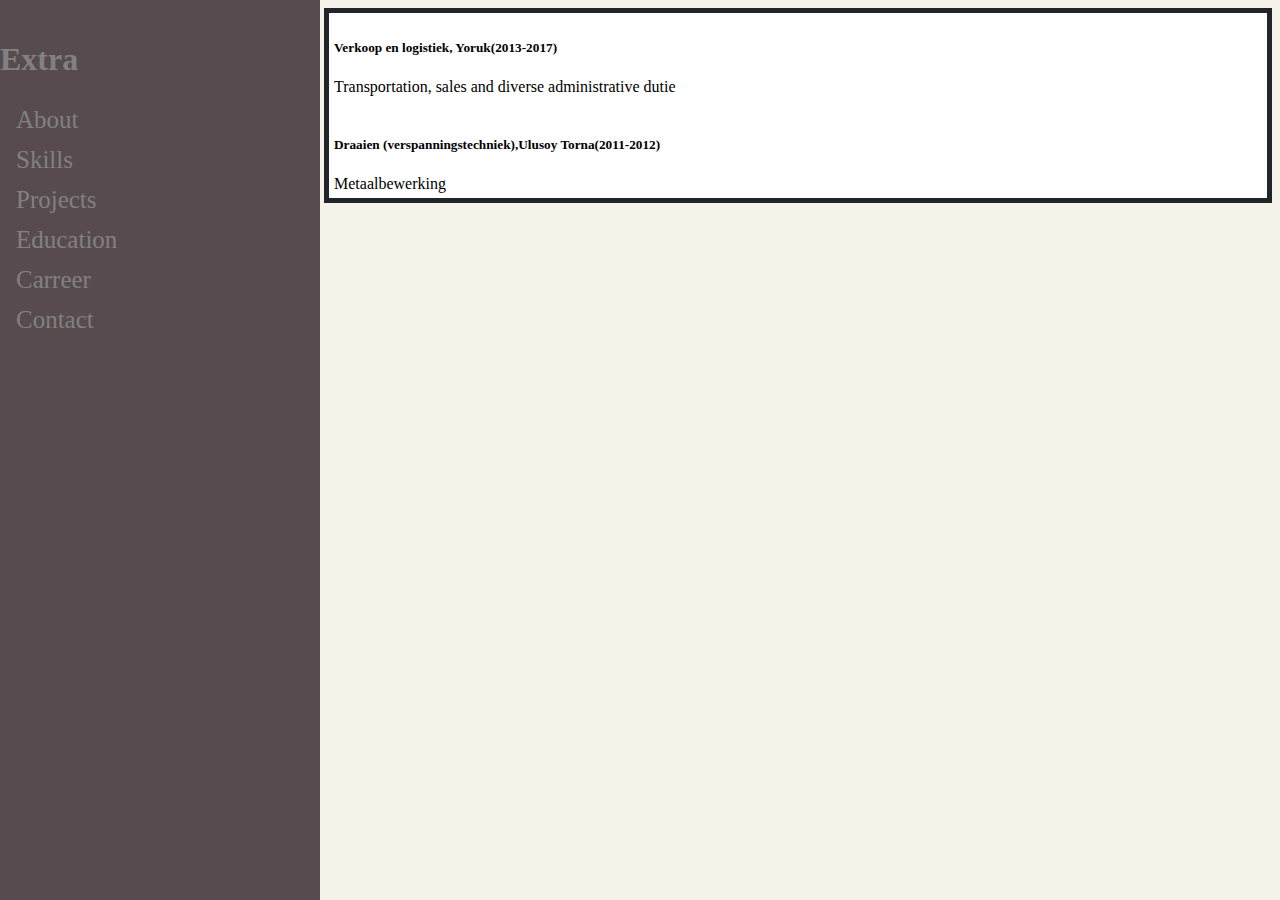
<file: carreer.html>
<html>
	<head>
		<title>carreer</title>
		<link rel="stylesheet" href="style.css">
	</head>



	<body>
		<div class="navGrid">
		<div class="sidenav">
			<h1>Extra</h1>
			<a href="index.html">About</a>
		  <a href="skills.html">Skills</a>
			<a href="projects.html">Projects</a>
			<a href="education.html">Education</a>
			<a href="carreer.html">Carreer</a>
			<a href="contact.html">Contact</a>
	</div>
	<div class="border">
					 <h5>Verkoop en logistiek, Yoruk(2013-2017)</h5>
						 Transportation, sales and diverse administrative dutie
						<br><br>
						<h5>Draaien (verspanningstechniek),Ulusoy Torna(2011-2012)</h5>
						 Metaalbewerking

	</div>




	</body>

<html>
</file>
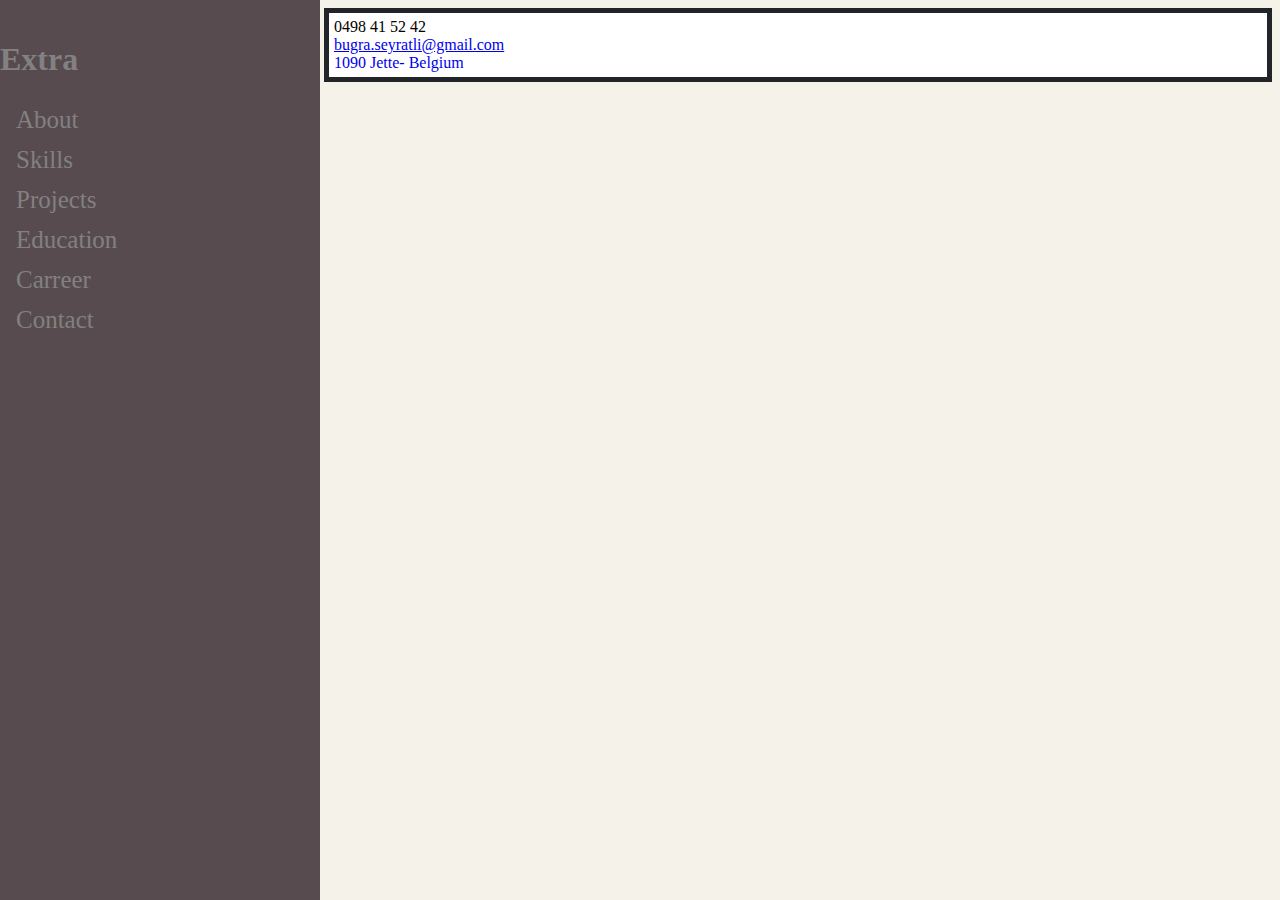
<file: contact.html>
<html>
	<head>
		<title>contact</title>
		<link rel="stylesheet" href="style.css">
	</head>



	<body>
		<div class="navGrid">
		<div class="sidenav">
			<h1>Extra</h1>
      <a href="index.html">About</a>
  	  <a href="skills.html">Skills</a>
  		<a href="projects.html">Projects</a>
  		<a href="education.html">Education</a>
  		<a href="carreer.html">Carreer</a>
  		<a href="contact.html">Contact</a>
	</div>
	<p class="border">
					0498 41 52 42<br>
					<a href="mailto: bugra.seyratli@gmail.com">bugra.seyratli@gmail.com</a><br>
					<a href="https://www.google.com/maps/place/Jette" style="text-decoration: none" target="_self">1090 Jette- Belgium</a><br>
			</p>




	</body>

<html>
</file>
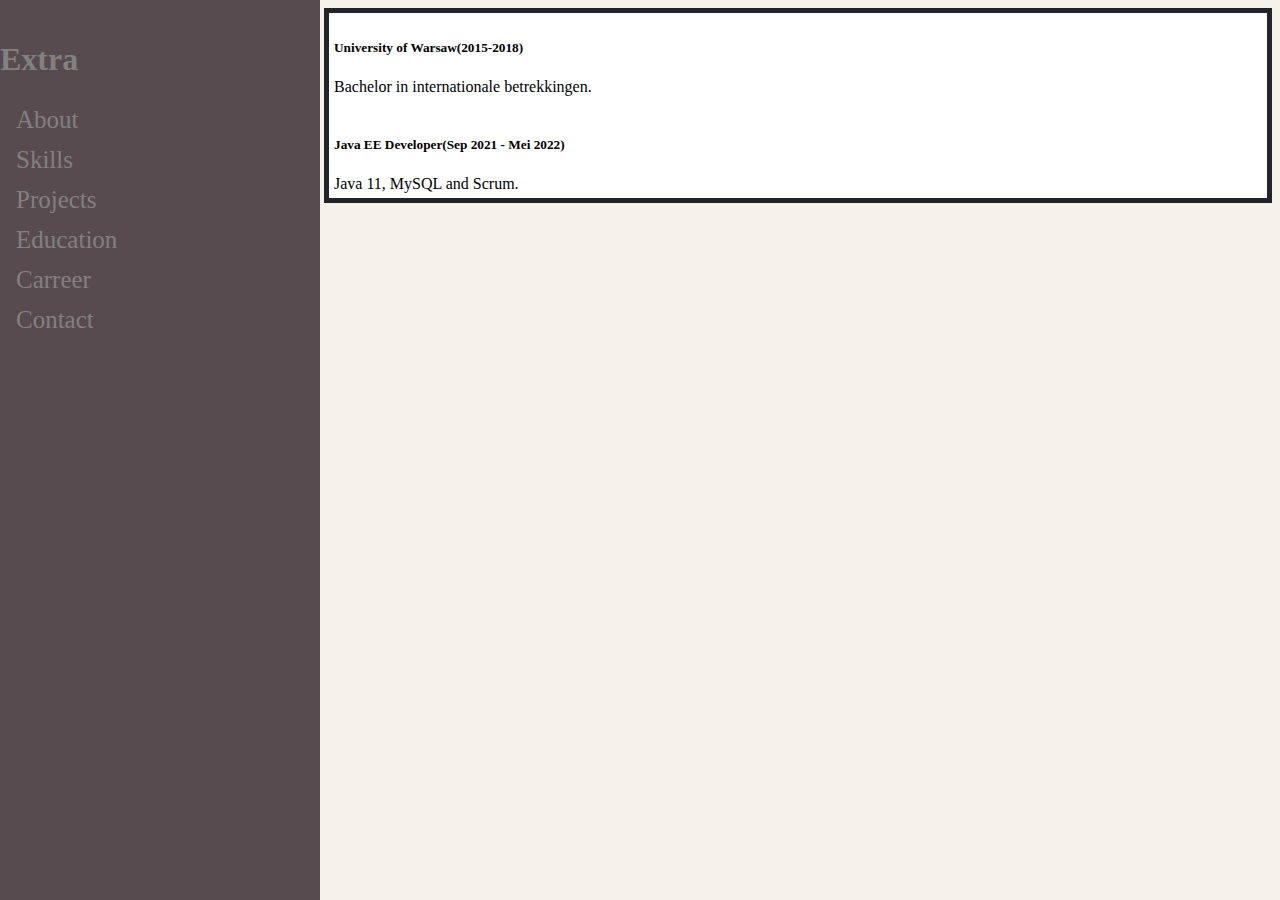
<file: education.html>
<html>
	<head>
		<title>education</title>
		<link rel="stylesheet" href="style.css">
	</head>



	<body>
		<div class="navGrid">
		<div class="sidenav">
			<h1>Extra</h1>
			<a href="index.html">About</a>
		  <a href="skills.html">Skills</a>
			<a href="projects.html">Projects</a>
			<a href="education.html">Education</a>
			<a href="carreer.html">Carreer</a>
			<a href="contact.html">Contact</a>
	</div>
	<div class="border">
					 <h5>University of Warsaw(2015-2018)</h5>
					Bachelor in internationale betrekkingen.
						<br><br>
						<h5>Java EE Developer(Sep 2021 - Mei 2022)</h5>
						Java 11, MySQL and Scrum.
				</div>




	</body>

<html>
</file>
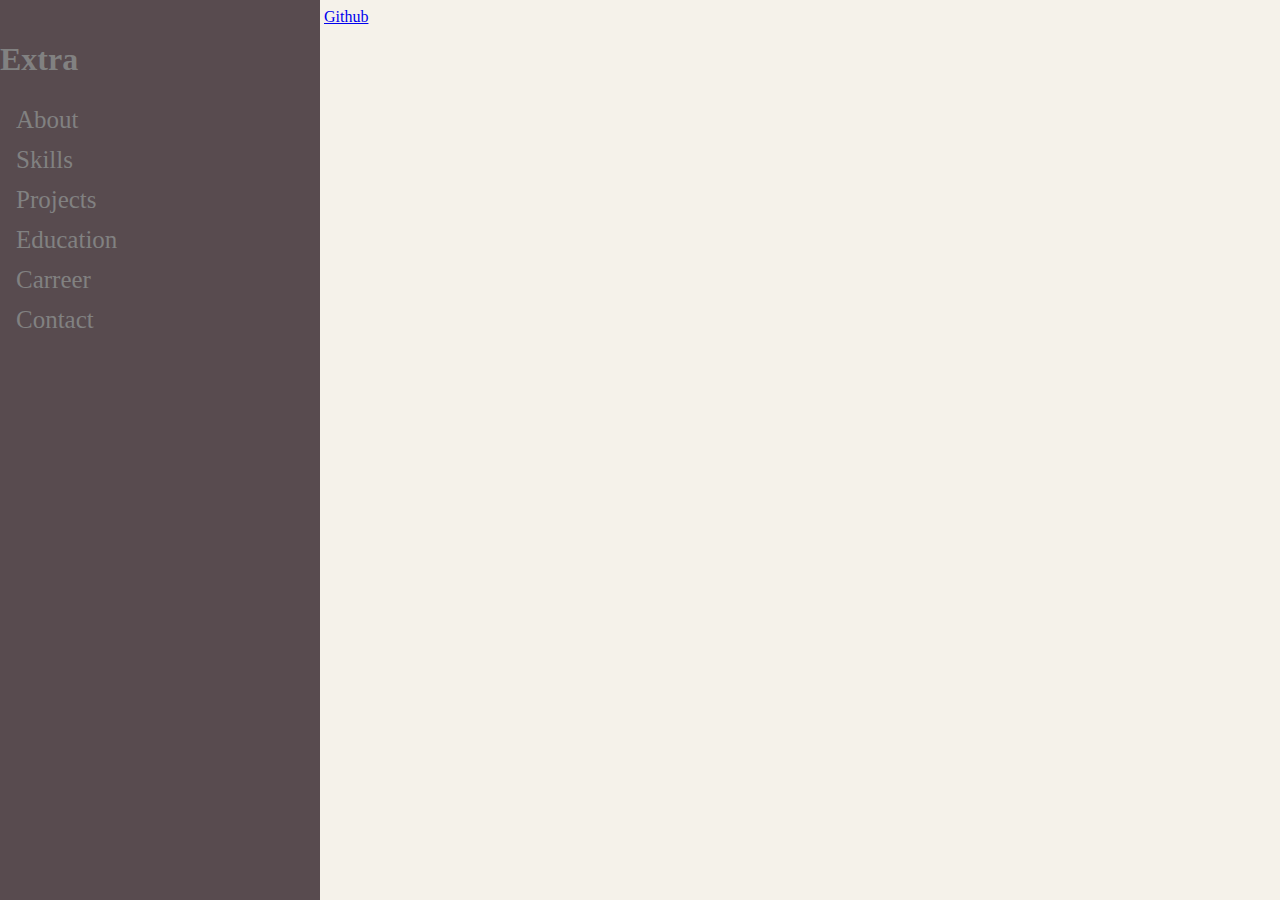
<file: projects.html>
<html>
	<head>
		<title>projects</title>
		<link rel="stylesheet" href="style.css">
	</head>



	<body>
		<div class="navGrid">
		<div class="sidenav">
			<h1>Extra</h1>
			<a href="index.html">About</a>
		  <a href="skills.html">Skills</a>
			<a href="projects.html">Projects</a>
			<a href="education.html">Education</a>
			<a href="carreer.html">Carreer</a>
			<a href="contact.html">Contact</a>
	</div>
    <a href="https://github.com/bugra218">Github</a>




	</body>

<html>
</file>
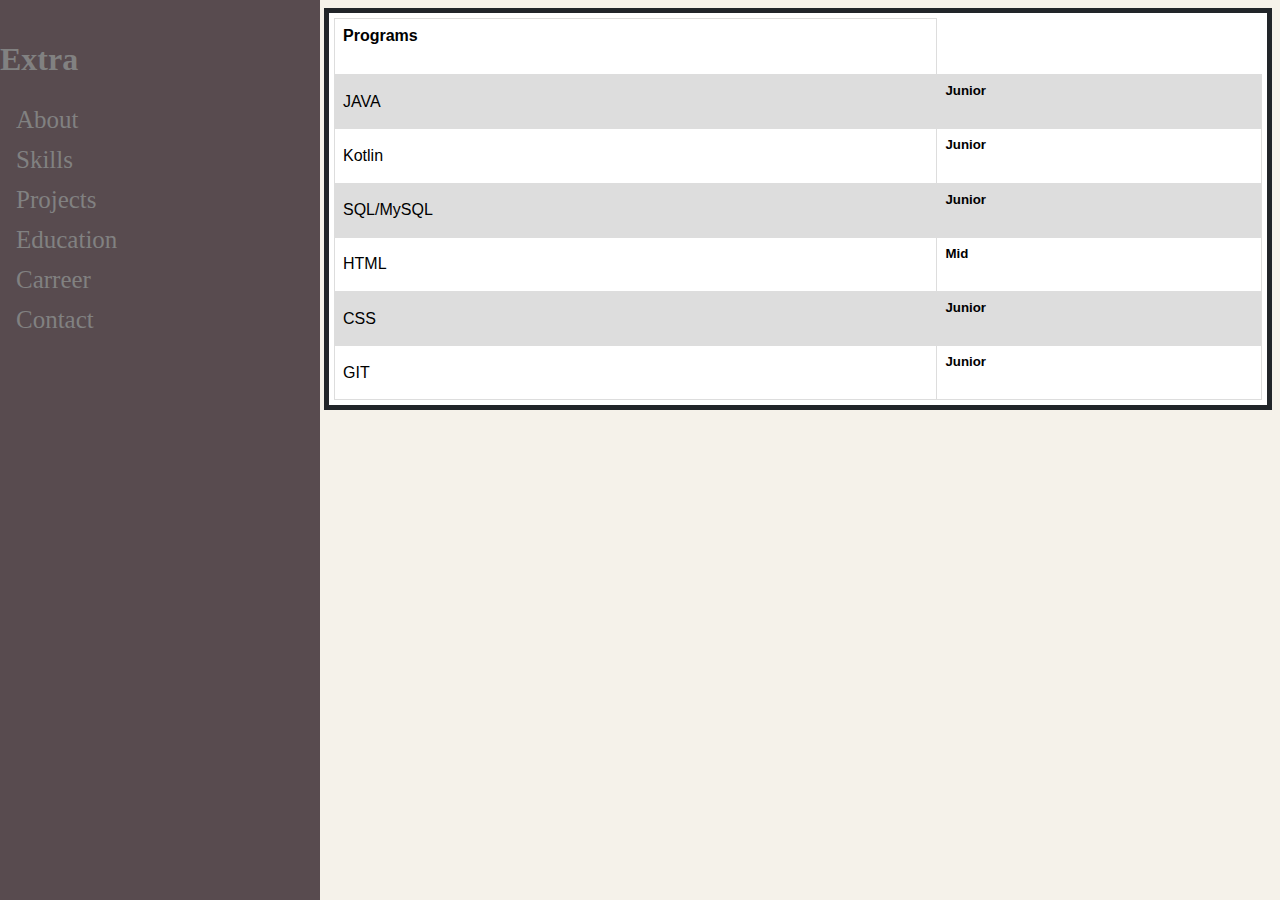
<file: skills.html>
<html>
	<head>
		<title>skills</title>
		<link rel="stylesheet" href="style.css">
	</head>


	<body>
		<div class="navGrid">
		<div class="sidenav">
			<h1>Extra</h1>
      <a href="index.html">About</a>
  	  <a href="skills.html">Skills</a>
  		<a href="projects.html">Projects</a>
  		<a href="education.html">Education</a>
  		<a href="carreer.html">Carreer</a>
  		<a href="contact.html">Contact</a>
	</div>
	<div class="border">
	<table id="Program">
					<tbody>
						<tr>
							<th><h4>Programs</h4></th>
					</tr>
					<tr>
						<td>JAVA</td>
						<td><h5>Junior</h5></td>
				</tr>
				<tr>
					<td>Kotlin</td>
					<td><h5>Junior</h5></td>
			</tr>
					<tr>
							<td>SQL/MySQL</td>
							<td><h5>Junior</h5></td>
					</tr>
					<tr>
							<td>HTML</td>
							<td><h5>Mid</h5></td>
					</tr>
					<tr>
						<td>CSS</td>
						<td><h5>Junior</h5></td>
					</tr>
					<tr>
						<td>GIT</td>
						<td><h5>Junior</h5></td>
					</tr>


				</tbody></table>
				    </div>




	</body>


<html>
</file>
<file: style.css>
body{
  background-color: #F5F2EA;

}
h1{
  color: #818181
}
m1{
  color: orange;
  font-size: 30;
}
.border{
    padding: 5px;
    border: 5px solid #212529 !important;
    background-color: white;
}
img{
  margin-left: auto;
  margin-right: 150;
  display: block;
  width: 200px;
  max-width: 100%;
  height: auto;
  border-radius: 50%;
}
q1{
  border: orange;
  border-width: thin;
  border-style: solid;
  color: black;
  font-size: 35px;
  font-style:italic;
}
.navGrid{
  width: 75%;
  margin-left: 25%;

}
table {
  font-family: arial, sans-serif;
  border-collapse: collapse;
  width: 100%;
}

td, th {
  border: 1px solid #dddddd;
  text-align: left;
  padding: 8px;
}

tr:nth-child(even) {
  background-color: #dddddd;
}
.sidenav {
  height: 100%;
  width: 25%;
  position: fixed;
  z-index: 1;
  top: 0;
  left: 0;
  background-color: #584b4f;
  overflow-x: hidden;
  padding-top: 20px;
}

.sidenav a {
  padding: 6px 8px 6px 16px;
  text-decoration: none;
  font-size: 25px;
  color: #818181;
  display: block;
}


.sidenav a:hover {
  color: #f1f1f1;
}

.main {
  margin-left: 160px;
  padding: 0px 10px;
}
.grid-container {
  display: grid;
  grid-template-columns: auto auto;
  gap: 10px;
  padding: 100px;
}

.grid-container > div {
  text-align: center;
  font-size: 30px;
}
.grid-container2 {
  display: grid;
  grid-template-columns: auto;
  gap: 10px;
  padding: 10px;
}

.grid-container2 > div {
  text-align: center;
  font-size: 30px;

@media screen and (max-width: 800px) {
  .sidenav {padding-top: 15px;}
  .sidenav a {font-size: 18px;}
}
</file>
